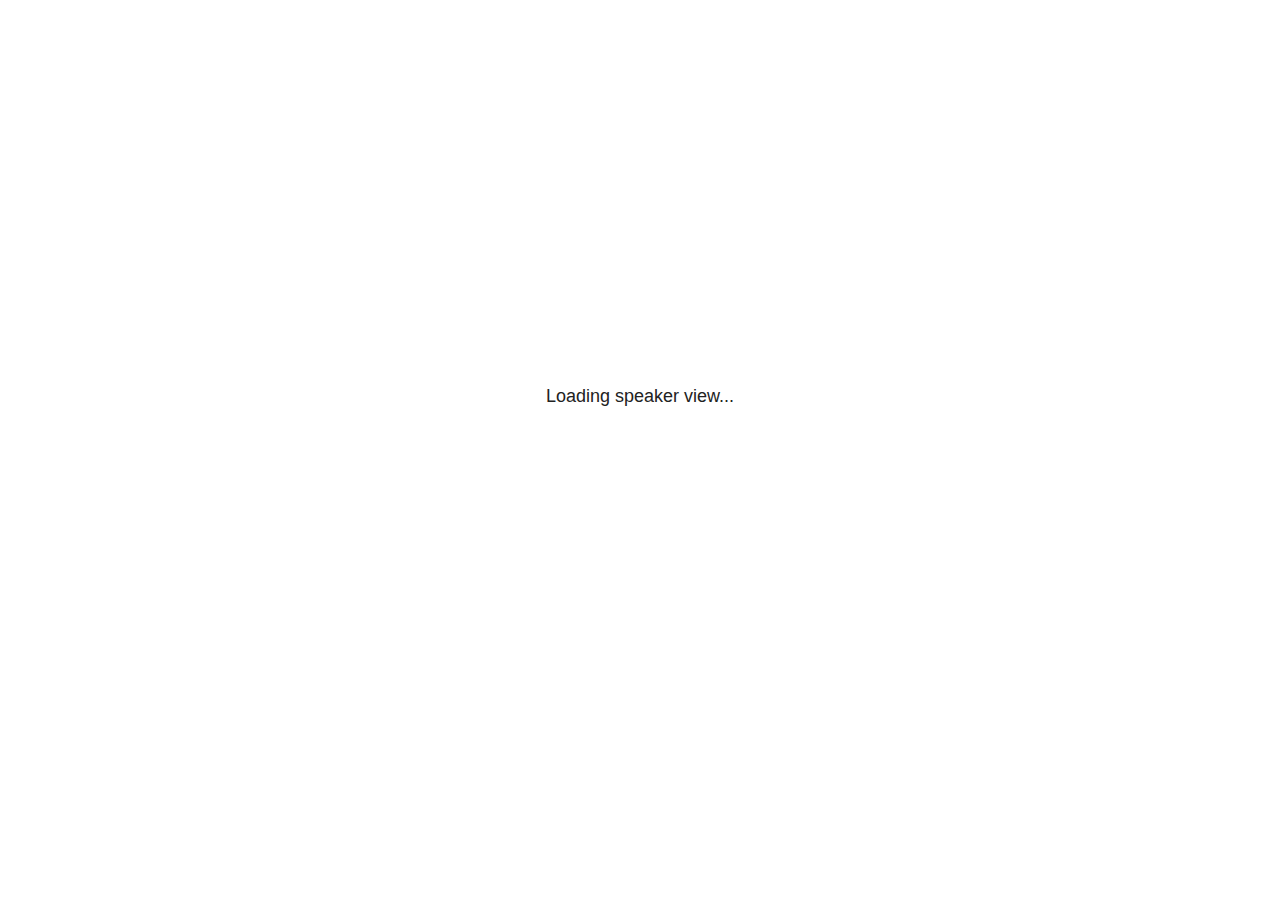
<file: funciona-api-codificacion_files/libs/revealjs/plugin/notes/speaker-view.html>
<!--
	NOTE: You need to build the notes plugin after making changes to this file.
-->
<html lang="en">
	<head>
		<meta charset="utf-8">

		<title>reveal.js - Speaker View</title>

		<style>
			body {
				font-family: Helvetica;
				font-size: 18px;
			}

			#current-slide,
			#upcoming-slide,
			#speaker-controls {
				padding: 6px;
				box-sizing: border-box;
				-moz-box-sizing: border-box;
			}

			#current-slide iframe,
			#upcoming-slide iframe {
				width: 100%;
				height: 100%;
				border: 1px solid #ddd;
			}

			#current-slide .label,
			#upcoming-slide .label {
				position: absolute;
				top: 10px;
				left: 10px;
				z-index: 2;
			}

			#connection-status {
				position: absolute;
				top: 0;
				left: 0;
				width: 100%;
				height: 100%;
				z-index: 20;
				padding: 30% 20% 20% 20%;
				font-size: 18px;
				color: #222;
				background: #fff;
				text-align: center;
				box-sizing: border-box;
				line-height: 1.4;
			}

			.overlay-element {
				height: 34px;
				line-height: 34px;
				padding: 0 10px;
				text-shadow: none;
				background: rgba( 220, 220, 220, 0.8 );
				color: #222;
				font-size: 14px;
			}

			.overlay-element.interactive:hover {
				background: rgba( 220, 220, 220, 1 );
			}

			#current-slide {
				position: absolute;
				width: 60%;
				height: 100%;
				top: 0;
				left: 0;
				padding-right: 0;
			}

			#upcoming-slide {
				position: absolute;
				width: 40%;
				height: 40%;
				right: 0;
				top: 0;
			}

			/* Speaker controls */
			#speaker-controls {
				position: absolute;
				top: 40%;
				right: 0;
				width: 40%;
				height: 60%;
				overflow: auto;
				font-size: 18px;
			}

				.speaker-controls-time.hidden,
				.speaker-controls-notes.hidden {
					display: none;
				}

				.speaker-controls-time .label,
				.speaker-controls-pace .label,
				.speaker-controls-notes .label {
					text-transform: uppercase;
					font-weight: normal;
					font-size: 0.66em;
					color: #666;
					margin: 0;
				}

				.speaker-controls-time, .speaker-controls-pace {
					border-bottom: 1px solid rgba( 200, 200, 200, 0.5 );
					margin-bottom: 10px;
					padding: 10px 16px;
					padding-bottom: 20px;
					cursor: pointer;
				}

				.speaker-controls-time .reset-button {
					opacity: 0;
					float: right;
					color: #666;
					text-decoration: none;
				}
				.speaker-controls-time:hover .reset-button {
					opacity: 1;
				}

				.speaker-controls-time .timer,
				.speaker-controls-time .clock {
					width: 50%;
				}

				.speaker-controls-time .timer,
				.speaker-controls-time .clock,
				.speaker-controls-time .pacing .hours-value,
				.speaker-controls-time .pacing .minutes-value,
				.speaker-controls-time .pacing .seconds-value {
					font-size: 1.9em;
				}

				.speaker-controls-time .timer {
					float: left;
				}

				.speaker-controls-time .clock {
					float: right;
					text-align: right;
				}

				.speaker-controls-time span.mute {
					opacity: 0.3;
				}

				.speaker-controls-time .pacing-title {
					margin-top: 5px;
				}

				.speaker-controls-time .pacing.ahead {
					color: blue;
				}

				.speaker-controls-time .pacing.on-track {
					color: green;
				}

				.speaker-controls-time .pacing.behind {
					color: red;
				}

				.speaker-controls-notes {
					padding: 10px 16px;
				}

				.speaker-controls-notes .value {
					margin-top: 5px;
					line-height: 1.4;
					font-size: 1.2em;
				}

			/* Layout selector */
			#speaker-layout {
				position: absolute;
				top: 10px;
				right: 10px;
				color: #222;
				z-index: 10;
			}
				#speaker-layout select {
					position: absolute;
					width: 100%;
					height: 100%;
					top: 0;
					left: 0;
					border: 0;
					box-shadow: 0;
					cursor: pointer;
					opacity: 0;

					font-size: 1em;
					background-color: transparent;

					-moz-appearance: none;
					-webkit-appearance: none;
					-webkit-tap-highlight-color: rgba(0, 0, 0, 0);
				}

				#speaker-layout select:focus {
					outline: none;
					box-shadow: none;
				}

			.clear {
				clear: both;
			}

			/* Speaker layout: Wide */
			body[data-speaker-layout="wide"] #current-slide,
			body[data-speaker-layout="wide"] #upcoming-slide {
				width: 50%;
				height: 45%;
				padding: 6px;
			}

			body[data-speaker-layout="wide"] #current-slide {
				top: 0;
				left: 0;
			}

			body[data-speaker-layout="wide"] #upcoming-slide {
				top: 0;
				left: 50%;
			}

			body[data-speaker-layout="wide"] #speaker-controls {
				top: 45%;
				left: 0;
				width: 100%;
				height: 50%;
				font-size: 1.25em;
			}

			/* Speaker layout: Tall */
			body[data-speaker-layout="tall"] #current-slide,
			body[data-speaker-layout="tall"] #upcoming-slide {
				width: 45%;
				height: 50%;
				padding: 6px;
			}

			body[data-speaker-layout="tall"] #current-slide {
				top: 0;
				left: 0;
			}

			body[data-speaker-layout="tall"] #upcoming-slide {
				top: 50%;
				left: 0;
			}

			body[data-speaker-layout="tall"] #speaker-controls {
				padding-top: 40px;
				top: 0;
				left: 45%;
				width: 55%;
				height: 100%;
				font-size: 1.25em;
			}

			/* Speaker layout: Notes only */
			body[data-speaker-layout="notes-only"] #current-slide,
			body[data-speaker-layout="notes-only"] #upcoming-slide {
				display: none;
			}

			body[data-speaker-layout="notes-only"] #speaker-controls {
				padding-top: 40px;
				top: 0;
				left: 0;
				width: 100%;
				height: 100%;
				font-size: 1.25em;
			}

			@media screen and (max-width: 1080px) {
				body[data-speaker-layout="default"] #speaker-controls {
					font-size: 16px;
				}
			}

			@media screen and (max-width: 900px) {
				body[data-speaker-layout="default"] #speaker-controls {
					font-size: 14px;
				}
			}

			@media screen and (max-width: 800px) {
				body[data-speaker-layout="default"] #speaker-controls {
					font-size: 12px;
				}
			}

		</style>
	</head>

	<body>

		<div id="connection-status">Loading speaker view...</div>

		<div id="current-slide"></div>
		<div id="upcoming-slide"><span class="overlay-element label">Upcoming</span></div>
		<div id="speaker-controls">
			<div class="speaker-controls-time">
				<h4 class="label">Time <span class="reset-button">Click to Reset</span></h4>
				<div class="clock">
					<span class="clock-value">0:00 AM</span>
				</div>
				<div class="timer">
					<span class="hours-value">00</span><span class="minutes-value">:00</span><span class="seconds-value">:00</span>
				</div>
				<div class="clear"></div>

				<h4 class="label pacing-title" style="display: none">Pacing – Time to finish current slide</h4>
				<div class="pacing" style="display: none">
					<span class="hours-value">00</span><span class="minutes-value">:00</span><span class="seconds-value">:00</span>
				</div>
			</div>

			<div class="speaker-controls-notes hidden">
				<h4 class="label">Notes</h4>
				<div class="value"></div>
			</div>
		</div>
		<div id="speaker-layout" class="overlay-element interactive">
			<span class="speaker-layout-label"></span>
			<select class="speaker-layout-dropdown"></select>
		</div>

		<script>

			(function() {

				var notes,
					notesValue,
					currentState,
					currentSlide,
					upcomingSlide,
					layoutLabel,
					layoutDropdown,
					pendingCalls = {},
					lastRevealApiCallId = 0,
					connected = false,
					whitelistedWindows = [window.opener];

				var SPEAKER_LAYOUTS = {
					'default': 'Default',
					'wide': 'Wide',
					'tall': 'Tall',
					'notes-only': 'Notes only'
				};

				setupLayout();

				var connectionStatus = document.querySelector( '#connection-status' );
				var connectionTimeout = setTimeout( function() {
					connectionStatus.innerHTML = 'Error connecting to main window.<br>Please try closing and reopening the speaker view.';
				}, 5000 );
;
				window.addEventListener( 'message', function( event ) {

					// Validate the origin of this message to prevent XSS
					if( window.location.origin !== event.origin && whitelistedWindows.indexOf( event.source ) === -1 ) {
						return;
					}

					clearTimeout( connectionTimeout );
					connectionStatus.style.display = 'none';

					var data = JSON.parse( event.data );

					// The overview mode is only useful to the reveal.js instance
					// where navigation occurs so we don't sync it
					if( data.state ) delete data.state.overview;

					// Messages sent by the notes plugin inside of the main window
					if( data && data.namespace === 'reveal-notes' ) {
						if( data.type === 'connect' ) {
							handleConnectMessage( data );
						}
						else if( data.type === 'state' ) {
							handleStateMessage( data );
						}
						else if( data.type === 'return' ) {
							pendingCalls[data.callId](data.result);
							delete pendingCalls[data.callId];
						}
					}
					// Messages sent by the reveal.js inside of the current slide preview
					else if( data && data.namespace === 'reveal' ) {
						if( /ready/.test( data.eventName ) ) {
							// Send a message back to notify that the handshake is complete
							window.opener.postMessage( JSON.stringify({ namespace: 'reveal-notes', type: 'connected'} ), '*' );
						}
						else if( /slidechanged|fragmentshown|fragmenthidden|paused|resumed/.test( data.eventName ) && currentState !== JSON.stringify( data.state ) ) {

							dispatchStateToMainWindow( data.state );

						}
					}

				} );

				/**
				 * Updates the presentation in the main window to match the state
				 * of the presentation in the notes window.
				 */
				const dispatchStateToMainWindow = debounce(( state ) => {
					window.opener.postMessage( JSON.stringify({ method: 'setState', args: [ state ]} ), '*' );
				}, 500);

				/**
				 * Asynchronously calls the Reveal.js API of the main frame.
				 */
				function callRevealApi( methodName, methodArguments, callback ) {

					var callId = ++lastRevealApiCallId;
					pendingCalls[callId] = callback;
					window.opener.postMessage( JSON.stringify( {
						namespace: 'reveal-notes',
						type: 'call',
						callId: callId,
						methodName: methodName,
						arguments: methodArguments
					} ), '*' );

				}

				/**
				 * Called when the main window is trying to establish a
				 * connection.
				 */
				function handleConnectMessage( data ) {

					if( connected === false ) {
						connected = true;

						setupIframes( data );
						setupKeyboard();
						setupNotes();
						setupTimer();
						setupHeartbeat();
					}

				}

				/**
				 * Called when the main window sends an updated state.
				 */
				function handleStateMessage( data ) {

					// Store the most recently set state to avoid circular loops
					// applying the same state
					currentState = JSON.stringify( data.state );

					// No need for updating the notes in case of fragment changes
					if ( data.notes ) {
						notes.classList.remove( 'hidden' );
						notesValue.style.whiteSpace = data.whitespace;
						if( data.markdown ) {
							notesValue.innerHTML = marked( data.notes );
						}
						else {
							notesValue.innerHTML = data.notes;
						}
					}
					else {
						notes.classList.add( 'hidden' );
					}

					// Update the note slides
					currentSlide.contentWindow.postMessage( JSON.stringify({ method: 'setState', args: [ data.state ] }), '*' );
					upcomingSlide.contentWindow.postMessage( JSON.stringify({ method: 'setState', args: [ data.state ] }), '*' );
					upcomingSlide.contentWindow.postMessage( JSON.stringify({ method: 'next' }), '*' );

				}

				// Limit to max one state update per X ms
				handleStateMessage = debounce( handleStateMessage, 200 );

				/**
				 * Forward keyboard events to the current slide window.
				 * This enables keyboard events to work even if focus
				 * isn't set on the current slide iframe.
				 *
				 * Block F5 default handling, it reloads and disconnects
				 * the speaker notes window.
				 */
				function setupKeyboard() {

					document.addEventListener( 'keydown', function( event ) {
						if( event.keyCode === 116 || ( event.metaKey && event.keyCode === 82 ) ) {
							event.preventDefault();
							return false;
						}
						currentSlide.contentWindow.postMessage( JSON.stringify({ method: 'triggerKey', args: [ event.keyCode ] }), '*' );
					} );

				}

				/**
				 * Creates the preview iframes.
				 */
				function setupIframes( data ) {

					var params = [
						'receiver',
						'progress=false',
						'history=false',
						'transition=none',
						'autoSlide=0',
						'backgroundTransition=none'
					].join( '&' );

					var urlSeparator = /\?/.test(data.url) ? '&' : '?';
					var hash = '#/' + data.state.indexh + '/' + data.state.indexv;
					var currentURL = data.url + urlSeparator + params + '&postMessageEvents=true' + hash;
					var upcomingURL = data.url + urlSeparator + params + '&controls=false' + hash;

					currentSlide = document.createElement( 'iframe' );
					currentSlide.setAttribute( 'width', 1280 );
					currentSlide.setAttribute( 'height', 1024 );
					currentSlide.setAttribute( 'src', currentURL );
					document.querySelector( '#current-slide' ).appendChild( currentSlide );

					upcomingSlide = document.createElement( 'iframe' );
					upcomingSlide.setAttribute( 'width', 640 );
					upcomingSlide.setAttribute( 'height', 512 );
					upcomingSlide.setAttribute( 'src', upcomingURL );
					document.querySelector( '#upcoming-slide' ).appendChild( upcomingSlide );

					whitelistedWindows.push( currentSlide.contentWindow, upcomingSlide.contentWindow );

				}

				/**
				 * Setup the notes UI.
				 */
				function setupNotes() {

					notes = document.querySelector( '.speaker-controls-notes' );
					notesValue = document.querySelector( '.speaker-controls-notes .value' );

				}

				/**
				 * We send out a heartbeat at all times to ensure we can
				 * reconnect with the main presentation window after reloads.
				 */
				function setupHeartbeat() {

					setInterval( () => {
						window.opener.postMessage( JSON.stringify({ namespace: 'reveal-notes', type: 'heartbeat'} ), '*' );
					}, 1000 );

				}

				function getTimings( callback ) {

					callRevealApi( 'getSlidesAttributes', [], function ( slideAttributes ) {
						callRevealApi( 'getConfig', [], function ( config ) {
							var totalTime = config.totalTime;
							var minTimePerSlide = config.minimumTimePerSlide || 0;
							var defaultTiming = config.defaultTiming;
							if ((defaultTiming == null) && (totalTime == null)) {
								callback(null);
								return;
							}
							// Setting totalTime overrides defaultTiming
							if (totalTime) {
								defaultTiming = 0;
							}
							var timings = [];
							for ( var i in slideAttributes ) {
								var slide = slideAttributes[ i ];
								var timing = defaultTiming;
								if( slide.hasOwnProperty( 'data-timing' )) {
									var t = slide[ 'data-timing' ];
									timing = parseInt(t);
									if( isNaN(timing) ) {
										console.warn("Could not parse timing '" + t + "' of slide " + i + "; using default of " + defaultTiming);
										timing = defaultTiming;
									}
								}
								timings.push(timing);
							}
							if ( totalTime ) {
								// After we've allocated time to individual slides, we summarize it and
								// subtract it from the total time
								var remainingTime = totalTime - timings.reduce( function(a, b) { return a + b; }, 0 );
								// The remaining time is divided by the number of slides that have 0 seconds
								// allocated at the moment, giving the average time-per-slide on the remaining slides
								var remainingSlides = (timings.filter( function(x) { return x == 0 }) ).length
								var timePerSlide = Math.round( remainingTime / remainingSlides, 0 )
								// And now we replace every zero-value timing with that average
								timings = timings.map( function(x) { return (x==0 ? timePerSlide : x) } );
							}
							var slidesUnderMinimum = timings.filter( function(x) { return (x < minTimePerSlide) } ).length
							if ( slidesUnderMinimum ) {
								message = "The pacing time for " + slidesUnderMinimum + " slide(s) is under the configured minimum of " + minTimePerSlide + " seconds. Check the data-timing attribute on individual slides, or consider increasing the totalTime or minimumTimePerSlide configuration options (or removing some slides).";
								alert(message);
							}
							callback( timings );
						} );
					} );

				}

				/**
				 * Return the number of seconds allocated for presenting
				 * all slides up to and including this one.
				 */
				function getTimeAllocated( timings, callback ) {

					callRevealApi( 'getSlidePastCount', [], function ( currentSlide ) {
						var allocated = 0;
						for (var i in timings.slice(0, currentSlide + 1)) {
							allocated += timings[i];
						}
						callback( allocated );
					} );

				}

				/**
				 * Create the timer and clock and start updating them
				 * at an interval.
				 */
				function setupTimer() {

					var start = new Date(),
					timeEl = document.querySelector( '.speaker-controls-time' ),
					clockEl = timeEl.querySelector( '.clock-value' ),
					hoursEl = timeEl.querySelector( '.hours-value' ),
					minutesEl = timeEl.querySelector( '.minutes-value' ),
					secondsEl = timeEl.querySelector( '.seconds-value' ),
					pacingTitleEl = timeEl.querySelector( '.pacing-title' ),
					pacingEl = timeEl.querySelector( '.pacing' ),
					pacingHoursEl = pacingEl.querySelector( '.hours-value' ),
					pacingMinutesEl = pacingEl.querySelector( '.minutes-value' ),
					pacingSecondsEl = pacingEl.querySelector( '.seconds-value' );

					var timings = null;
					getTimings( function ( _timings ) {

						timings = _timings;
						if (_timings !== null) {
							pacingTitleEl.style.removeProperty('display');
							pacingEl.style.removeProperty('display');
						}

						// Update once directly
						_updateTimer();

						// Then update every second
						setInterval( _updateTimer, 1000 );

					} );


					function _resetTimer() {

						if (timings == null) {
							start = new Date();
							_updateTimer();
						}
						else {
							// Reset timer to beginning of current slide
							getTimeAllocated( timings, function ( slideEndTimingSeconds ) {
								var slideEndTiming = slideEndTimingSeconds * 1000;
								callRevealApi( 'getSlidePastCount', [], function ( currentSlide ) {
									var currentSlideTiming = timings[currentSlide] * 1000;
									var previousSlidesTiming = slideEndTiming - currentSlideTiming;
									var now = new Date();
									start = new Date(now.getTime() - previousSlidesTiming);
									_updateTimer();
								} );
							} );
						}

					}

					timeEl.addEventListener( 'click', function() {
						_resetTimer();
						return false;
					} );

					function _displayTime( hrEl, minEl, secEl, time) {

						var sign = Math.sign(time) == -1 ? "-" : "";
						time = Math.abs(Math.round(time / 1000));
						var seconds = time % 60;
						var minutes = Math.floor( time / 60 ) % 60 ;
						var hours = Math.floor( time / ( 60 * 60 )) ;
						hrEl.innerHTML = sign + zeroPadInteger( hours );
						if (hours == 0) {
							hrEl.classList.add( 'mute' );
						}
						else {
							hrEl.classList.remove( 'mute' );
						}
						minEl.innerHTML = ':' + zeroPadInteger( minutes );
						if (hours == 0 && minutes == 0) {
							minEl.classList.add( 'mute' );
						}
						else {
							minEl.classList.remove( 'mute' );
						}
						secEl.innerHTML = ':' + zeroPadInteger( seconds );
					}

					function _updateTimer() {

						var diff, hours, minutes, seconds,
						now = new Date();

						diff = now.getTime() - start.getTime();

						clockEl.innerHTML = now.toLocaleTimeString( 'en-US', { hour12: true, hour: '2-digit', minute:'2-digit' } );
						_displayTime( hoursEl, minutesEl, secondsEl, diff );
						if (timings !== null) {
							_updatePacing(diff);
						}

					}

					function _updatePacing(diff) {

						getTimeAllocated( timings, function ( slideEndTimingSeconds ) {
							var slideEndTiming = slideEndTimingSeconds * 1000;

							callRevealApi( 'getSlidePastCount', [], function ( currentSlide ) {
								var currentSlideTiming = timings[currentSlide] * 1000;
								var timeLeftCurrentSlide = slideEndTiming - diff;
								if (timeLeftCurrentSlide < 0) {
									pacingEl.className = 'pacing behind';
								}
								else if (timeLeftCurrentSlide < currentSlideTiming) {
									pacingEl.className = 'pacing on-track';
								}
								else {
									pacingEl.className = 'pacing ahead';
								}
								_displayTime( pacingHoursEl, pacingMinutesEl, pacingSecondsEl, timeLeftCurrentSlide );
							} );
						} );
					}

				}

				/**
				 * Sets up the speaker view layout and layout selector.
				 */
				function setupLayout() {

					layoutDropdown = document.querySelector( '.speaker-layout-dropdown' );
					layoutLabel = document.querySelector( '.speaker-layout-label' );

					// Render the list of available layouts
					for( var id in SPEAKER_LAYOUTS ) {
						var option = document.createElement( 'option' );
						option.setAttribute( 'value', id );
						option.textContent = SPEAKER_LAYOUTS[ id ];
						layoutDropdown.appendChild( option );
					}

					// Monitor the dropdown for changes
					layoutDropdown.addEventListener( 'change', function( event ) {

						setLayout( layoutDropdown.value );

					}, false );

					// Restore any currently persisted layout
					setLayout( getLayout() );

				}

				/**
				 * Sets a new speaker view layout. The layout is persisted
				 * in local storage.
				 */
				function setLayout( value ) {

					var title = SPEAKER_LAYOUTS[ value ];

					layoutLabel.innerHTML = 'Layout' + ( title ? ( ': ' + title ) : '' );
					layoutDropdown.value = value;

					document.body.setAttribute( 'data-speaker-layout', value );

					// Persist locally
					if( supportsLocalStorage() ) {
						window.localStorage.setItem( 'reveal-speaker-layout', value );
					}

				}

				/**
				 * Returns the ID of the most recently set speaker layout
				 * or our default layout if none has been set.
				 */
				function getLayout() {

					if( supportsLocalStorage() ) {
						var layout = window.localStorage.getItem( 'reveal-speaker-layout' );
						if( layout ) {
							return layout;
						}
					}

					// Default to the first record in the layouts hash
					for( var id in SPEAKER_LAYOUTS ) {
						return id;
					}

				}

				function supportsLocalStorage() {

					try {
						localStorage.setItem('test', 'test');
						localStorage.removeItem('test');
						return true;
					}
					catch( e ) {
						return false;
					}

				}

				function zeroPadInteger( num ) {

					var str = '00' + parseInt( num );
					return str.substring( str.length - 2 );

				}

				/**
				 * Limits the frequency at which a function can be called.
				 */
				function debounce( fn, ms ) {

					var lastTime = 0,
						timeout;

					return function() {

						var args = arguments;
						var context = this;

						clearTimeout( timeout );

						var timeSinceLastCall = Date.now() - lastTime;
						if( timeSinceLastCall > ms ) {
							fn.apply( context, args );
							lastTime = Date.now();
						}
						else {
							timeout = setTimeout( function() {
								fn.apply( context, args );
								lastTime = Date.now();
							}, ms - timeSinceLastCall );
						}

					}

				}

			})();

		</script>
	</body>
</html>
</file>
